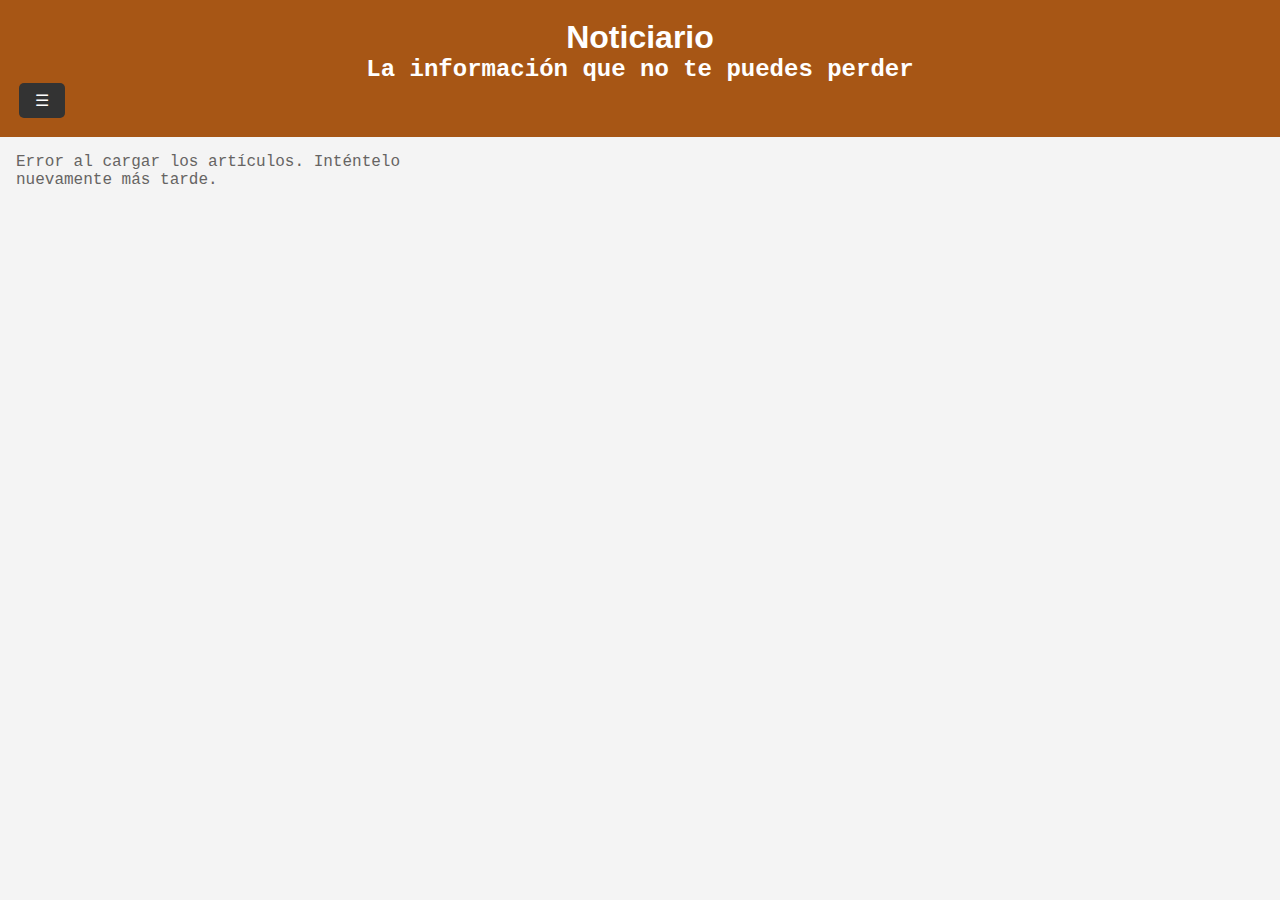
<file: index.html>
<!DOCTYPE html>
<html lang="es">
<head>
  <meta charset="UTF-8">
  <meta name="viewport" content="width=device-width, initial-scale=1.0">
  <title>Noticias</title>
  <link rel="stylesheet" href="styles.css">
</head>
<body>

  <header>
    <h1>Noticiario</h1>
    <h2>La información que no te puedes perder</h2>
   
    <nav>
      <div class="popover-menu">
        <button class="menu-button">☰</button>
        <ul class="popover-content">
          <li><a href="#" data-category="World News">Internacional</a></li>
          <li><a href="#" data-category="Sport">Deportes</a></li>
          <li><a href="#" data-category="Finance">Finanzas</a></li>
          <li><a href="#" data-category="Technology">Tecnología</a></li>
          <li><a href="#" data-category="Entertainment">Entretenimiento</a></li>
        </ul>
      </div>
    </nav>
  </header>

  <main>
    <news-viewer></news-viewer>
  </main>

  <template id="article-template">
    <div class="article">
      <h3 class="title"></h3>
      <p><strong>Autor:</strong> <span class="author"></span></p>
      <p class="description clamp"></p>
      <a class="read-more" href="#">Leer más</a>
    </div>
  </template>

  <script src="news-viewer.js"></script>
  <script>
    // Manejo del menú desplegable
    document.addEventListener('DOMContentLoaded', () => {
      const menuButton = document.querySelector('.menu-button');
      const popoverContent = document.querySelector('.popover-content');

      menuButton.addEventListener('click', () => {
        popoverContent.classList.toggle('visible');
      });

      // Cerrar el menú si se hace clic fuera
      document.addEventListener('click', (event) => {
        if (!menuButton.contains(event.target) && !popoverContent.contains(event.target)) {
          popoverContent.classList.remove('visible');
        }
      });
    });
  </script>
</body>
</html>
</file>
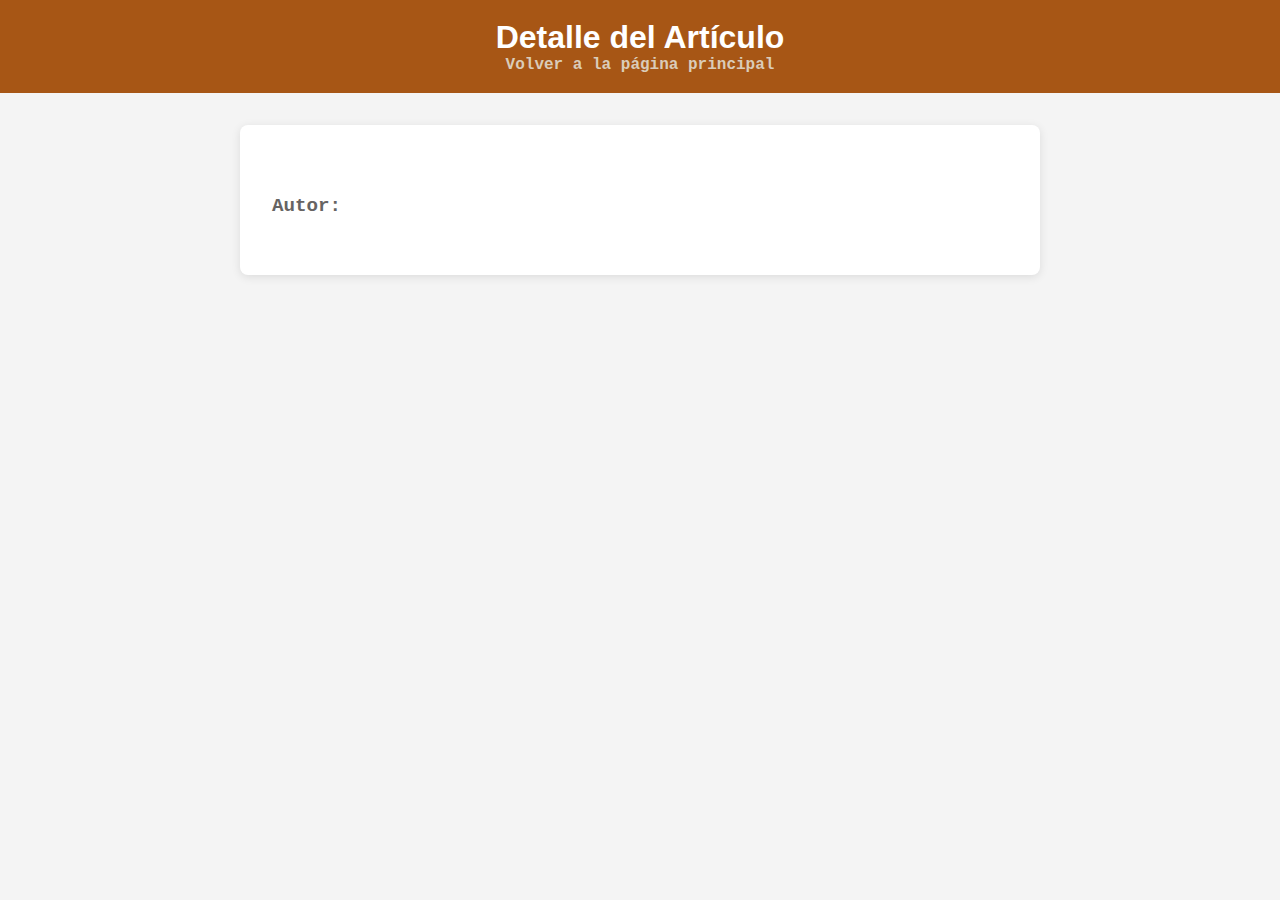
<file: article.html>
<!DOCTYPE html>
<html lang="es">
<head>
  <meta charset="UTF-8">
  <meta name="viewport" content="width=device-width, initial-scale=1.0">
  <title>Detalle del Artículo</title>
  <link rel="stylesheet" href="styles.css">
</head>
<body>

  <header>
    <h1>Detalle del Artículo</h1>
    <a href="index.html">Volver a la página principal</a>
  </header>

  <main>
    <div class="article-detail">
      <h2 id="title"></h2>
      <p><strong>Autor:</strong> <span id="author"></span></p>
      <p id="content"></p>
    </div>
  </main>

  <script>
    async function loadArticle() {
      const params = new URLSearchParams(window.location.search);
      const articleId = params.get('id');
      if (!articleId) return;

      try {
        const response = await fetch(`https://news-foniuhqsba-uc.a.run.app/${articleId}`);
        if (!response.ok) throw new Error('Error al obtener el artículo');

        const article = await response.json();
        document.getElementById('title').innerHTML = article.headline;
        document.getElementById('author').innerHTML = article.author;
        document.getElementById('content').innerHTML = article.body;
      } catch (error) {
        console.error('Error:', error);
        document.querySelector('main').innerHTML = `<p>Error al cargar el artículo.</p>`;
      }
    }

    document.addEventListener('DOMContentLoaded', loadArticle);
  </script>
</body>
</html>
</file>
<file: styles.css>
*,
*::before,
*::after {
  margin: 0;
  padding: 0;
  box-sizing: border-box;
}

body {
  font-family: 'Courier New', Courier, monospace, 'Times New Roman', Times, serif;
  background-color: #f4f4f4;
  color: #666463;
}

h1 {
  font-family: 'Arial', sans-serif;
}

h2, h4 {
  font-family: 'Courier New', Courier, monospace;
}
/*Header */
header {
  background-color: #a75615;
  color: #fff;
  text-align: center;
  padding: 1.5%;
}

header h1 {
  font-size: 2rem;
}
/*Popover*/
.popover-menu {
  position:relative;
  display:flex;
  justify-content: left;
}

.menu-button {
  background-color: #333;
  color: white;
  border: none;
  padding: 0.5em 1em;
  font-size: 1rem;
  border-radius: 5px;
  cursor: pointer;
  transition: background-color 0.3s ease;
}

.menu-button:hover {
  background-color: #0056b3;
}

.popover-content {
  display: none;
  position: absolute;
  top: 100%;
  left: 0;
  background-color: white;
  border: 1px solid #ccc;
  border-radius: 5px;
  box-shadow: 0 4px 8px rgba(0, 0, 0, 0.1);
  list-style: none;
  margin: 0;
  padding: 0.5em 0;
  z-index: 1000;
}

.popover-content.visible {
  display: block;
}

.popover-content li {
  margin: 0;
}

.popover-content li a {
  display: block;
  padding: 0.5em 1em;
  text-decoration: none;
  color: #333;
  font-size: 1rem;
  transition: background-color 0.3s ease;
}

.popover-content li a:hover {
  background-color: #007bff;
  color: white;
}


/* Navegador */
nav ul {
  list-style: none;
  display: flex;
  justify-content: center;
  gap: 1.5em;
  padding: 0;
}

nav ul li {
  display: inline;
  padding-top: 1.5em ;
}

nav a {
  color: white;
  text-decoration: none;
  font-size: 1.1rem;
  padding: 0.5em 1em;
  border-radius: 5px;
  transition: background-color 0.3s ease;
}

nav a:hover {
  background-color: #007bff;
}

/*Contenido Principal */
news-viewer{
  padding: 1em;
  display: grid;
  gap: 1.5em;  
  grid-template-columns: 1fr 1fr 1fr;
  background-image: url(https://images.pexels.com/photos/2246476/pexels-photo-2246476.jpeg?auto=compress&cs=tinysrgb&w=1260&h=750&dpr=1);
  /* background-repeat: no-repeat; */
  background-size:auto;
}

/* Estilos de los Artículos */
.article {
  background-color: white;
  border: 1px solid #ccc;
  padding: 1.5em;
  margin: 0;
  border-radius: 8px;
  box-shadow: 0 2px 5px rgba(0, 0, 0, 0.1);
  transition: transform 0.3s ease, box-shadow 0.3s ease;
  grid-column: 1fr 1fr 1fr ;
  text-overflow: ellipsis;
  white-space: inherit;
  
}
.article .clamp{
  display:-webkit-box; /*moz- para FireFox*/
  -webkit-line-clamp: 3;
  overflow: hidden;
  -webkit-box-orient: vertical;

}

.article:hover {
  transform: translateY(-5px);
  box-shadow: 0 4px 10px rgba(0, 0, 0, 0.15);
}

.article h3 {
  font-size: 1.25rem;
  margin-bottom: 0.5em;
}

.article p {
  font-size: 1rem;
  line-height: 1.6;
  margin-bottom: 1em;
}

.article .description {
  color: #555;
}

.article .read-more {
  font-weight: bold;
  color: #c56810;
  text-decoration: none;
  font-size: 1rem;
}

.article .read-more:hover {
  text-decoration: underline;
}

/*Detalles del Artículo */
.article-detail {
  background-color: white;
  padding: 2em;
  margin: 2em auto;
  max-width: 800px;
  border-radius: 8px;
  box-shadow: 0 2px 10px rgba(0, 0, 0, 0.1);
}

.article-detail h2 {
  font-size: 2rem;
  margin-bottom: 1em;
  justify-content: center;
}

.article-detail p {
  font-size: 1.2rem;
  line-height: 1.8;
  margin-bottom: 1em;
}


a {
  text-decoration: none;
  color: #daccb9;
  font-weight: bold;
}

a:hover {
  text-decoration: underline;
}


@media (max-width: 768px) {
  main {
    padding: 1.5em;
    
  }

  .article {
    padding: 1em;
  }

  .article h3 {
    font-size: 1.1rem;
  }

  nav ul {
    flex-direction: column;
    align-items: center;
  }

  nav ul li {
    margin-bottom: 1em;
  }
}

@media (min-width: 1024px) {
 
  
  .article {
    padding: 1.5em;
    margin: 0;
  }
}
</file>
